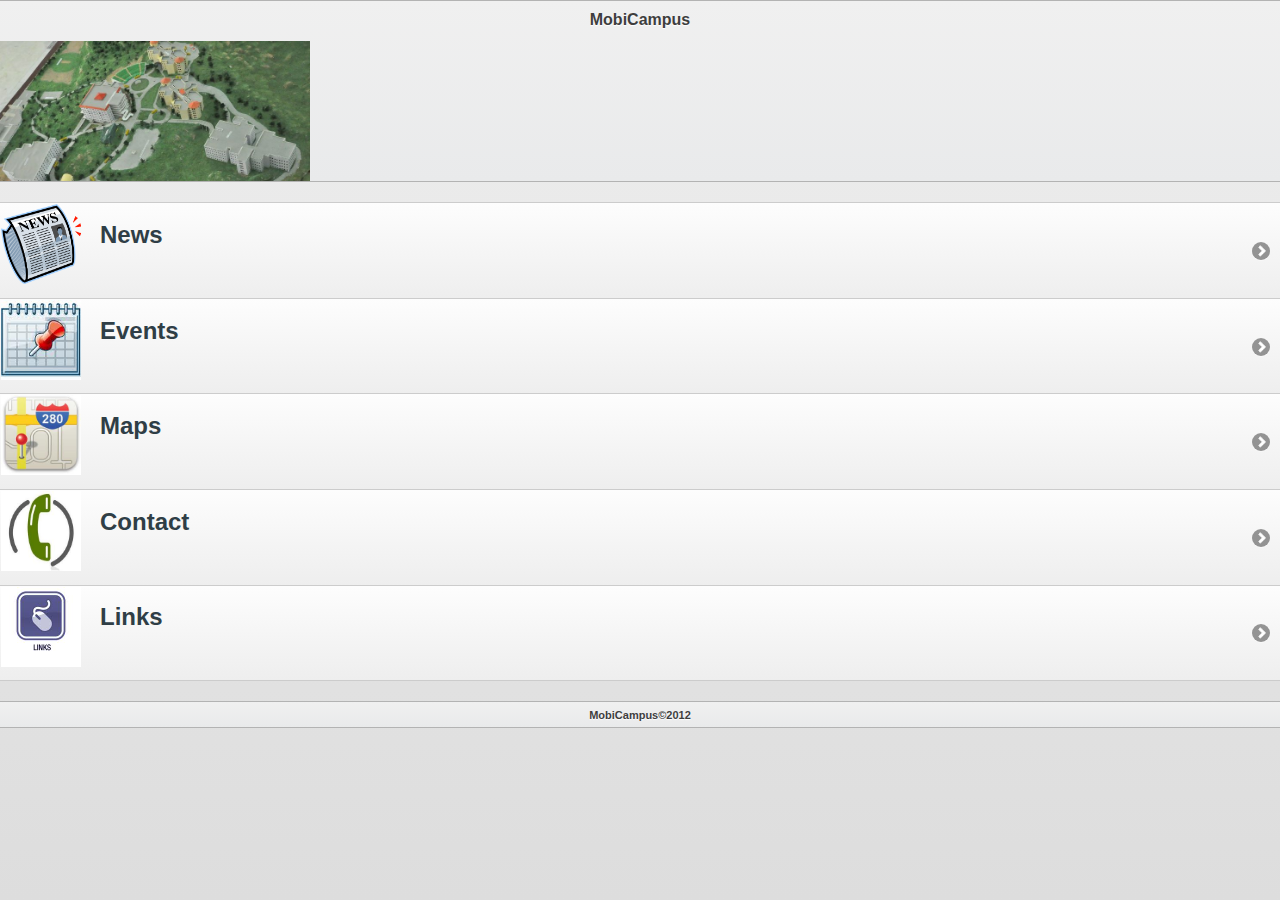
<file: index.html>
<!doctype html>
<html>
<head>
<meta charset="utf-8">
<title>MobiCampus</title>
<link href="jquery-mobile/jquery.mobile.theme-1.0.min.css" rel="stylesheet" type="text/css">
<link href="jquery-mobile/jquery.mobile.structure-1.0.min.css" rel="stylesheet" type="text/css">
<link href="styles/custom.css" rel="stylesheet" type="text/css">
<script src="jquery-mobile/jquery-1.6.4.min.js" type="text/javascript"></script>
<script src="jquery-mobile/jquery.mobile-1.0.min.js" type="text/javascript"></script>
<script src="cordova.js" type="text/javascript"></script>
<script type="text/javascript">
			 $("#page").live('pagebeforeshow', function (e, ui) {          
            setTimeout($.mobile.showPageLoadingMsg, 5);                      
});
 $("#page").live('pageshow', function (e, ui) {          
            setTimeout($.mobile.hidePageLoadingMsg, 5);                      
});
		 $("#links").live('pagebeforeshow', function (e, ui) {          
            setTimeout($.mobile.showPageLoadingMsg, 8);                      
});
 $("#links").live('pageshow', function (e, ui) {          
            setTimeout($.mobile.hidePageLoadingMsg, 5);                      
});
  $(".a").live("click",function(){
            $.mobile.showPageLoadingMsg();
            setTimeout(function(){$.mobile.hidePageLoadingMsg()},2000);
        });
		
	
			</script>
</head>
<body>
<div data-role="page" id="page" data-theme="c" data-content-theme="c">
	<div data-role="header" data-theme="c" data-content-theme="c">
	  <h2 align="justify">
	  <strong>MobiCampus</strong></h2>
    <img src="images/GRIETArialView.jpg" height="140" width="310" alt="GRIET mobile" longdesc="http://www.griet.ac.in" style="float:left;display:inline" > </div>
    <div class="ui-grid-d">	
    <h2 id="logo">
    
		<div align="justify">
		  <ul class="ui-grid-b" data-role="listview" data-theme="c">
		    <li><a href="news.html" rel="external" class="a"><img src="images/news_logo.png" width="311" height="274" alt="News">News</a></li>
		    <li><a href="events.html" rel="external" class="a"><img src="images/events.jpg" width="135" height="135" alt="events">Events</a></li>
		    <li ><a href="geo.html" rel="external" class="a"><img src="images/maps.jpg" width="204" height="204" alt="maps">Maps</a></li>
		    <li><a href="contact.html" rel="external" class="a"><img src="images/contact.jpg" width="238" height="212" alt="contacts">Contact</a></li>
		    <li><a href="#links"><img src="images/links.jpg" width="160" height="160" alt="links" id="a">Links</a></li>
	      </ul>		
	  </div>
    </div>
    <div data-role="footer" data-theme="c" data-content-theme="c">
	  <h4 align="justify">MobiCampus&copy;2012</h4>
	</div>
</div>

<div data-role="page" id="links">
	<div data-role="header">
    <a href="index.html" data-icon="back">back</a>
		<h1>Links</h1>
	</div>
	<div data-role="content">	
		    <div class="ui-grid-b">	
   <h2 id="logo">
		<ul class="ui-grid-b" data-role="listview" >
<li><a href="http://www.griet.ac.in/" rel="external">College main site</a></li>
<li><a href="http://gem.griet.ac.in/" rel="external">college e-magazine</a></li>
<li><a href="http://203.217.146.76/griet/" rel="external">college portal</a></li>
<li><a href="http://grietmobile.wordpress.com/" rel="external">GRIET mobile blog</a></li>

		</ul>		
	</div>
	</div>
   <div data-role="footer" data-theme="c" data-content-theme="c">
	  <h4 align="justify">MobiCampus&copy;2012</h4>
	</div>
</div>
</body>
</html>
</file>
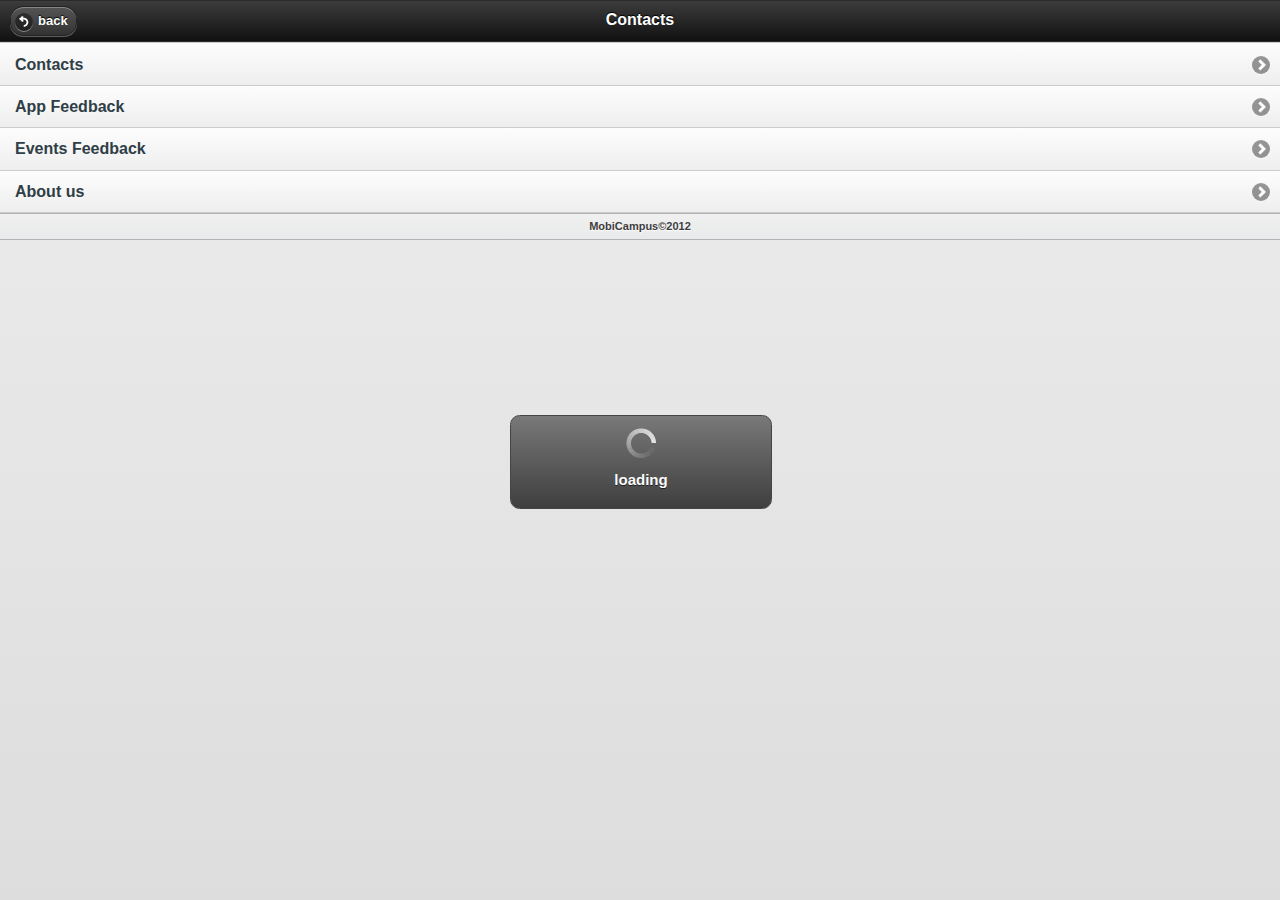
<file: contact.html>
<!DOCTYPE html> 
<html>
<head>
<meta charset="UTF-8">
<title>FEEDBACK AND HELP</title>
<link href="jquery-mobile/jquery.mobile.theme-1.0.min.css" rel="stylesheet" type="text/css">
<link href="jquery-mobile/jquery.mobile.structure-1.0.min.css" rel="stylesheet" type="text/css">
<link href="styles/custom.css" rel="stylesheet" type="text/css">
<script src="jquery-mobile/jquery-1.6.4.min.js" type="text/javascript"></script>
<script src="jquery-mobile/jquery.mobile-1.0.min.js" type="text/javascript"></script>
<script src="scripts/feed.js" type="text/javascript"></script>
<script type="text/javascript">
				 $("#page").live('pagebeforeshow', function (e, ui) {          
            setTimeout($.mobile.showPageLoadingMsg, 8);                      
});
 $("#page").live('pageshow', function (e, ui) {          
            setTimeout($.mobile.hidePageLoadingMsg, 5);                      
});
						 $("#page2").live('pagebeforeshow', function (e, ui) {          
            setTimeout($.mobile.showPageLoadingMsg, 8);                      
});
 $("#page2").live('pageshow', function (e, ui) {          
            setTimeout($.mobile.hidePageLoadingMsg, 5);                      
});
$("#page3").live('pagebeforeshow', function (e, ui) {          
            setTimeout($.mobile.showPageLoadingMsg, 8);                      
});
 $("#page3").live('pageshow', function (e, ui) {          
            setTimeout($.mobile.hidePageLoadingMsg, 5);                      
});
		 $("#event").live('pagebeforeshow', function (e, ui) {          
            setTimeout($.mobile.showPageLoadingMsg, 8);                      
});
 $("#event").live('pageshow', function (e, ui) {          
            setTimeout($.mobile.hidePageLoadingMsg, 5);                      
});
$("#page4").live('pagebeforeshow', function (e, ui) {          
            setTimeout($.mobile.showPageLoadingMsg, 8);                      
});
 $("#page4").live('pageshow', function (e, ui) {          
            setTimeout($.mobile.hidePageLoadingMsg, 5);                      
});
	</script>
</head> 
<body> 

<div data-role="page" id="page"data-theme="c" data-content-theme="c" data-add-back-btn="true">
	<div data-role="header">
    <a href="index.html" data-icon="back">back</a>
		<h1>Contacts</h1>
	</div>
	<div data-role="content">	
		<ul data-role="listview" data-theme="c" data-content-theme="c">
			<li><a href="#page2">Contacts</a></li>
            <li><a href="#page3">App Feedback</a></li>
              <li><a href="event.html" rel="external" id="event" >Events Feedback</a></li>
			<li><a href="#page4">About us</a></li>
		</ul>		
	</div><div data-role="footer" data-theme="c" data-content-theme="c" data-content-theme="c">
	  <h4 align="justify">MobiCampus&copy;2012</h4>
	</div>
</div>

<div data-role="page" id="page2"data-theme="c" data-content-theme="c">
	<div data-role="header">
    <a href="contact.html" data-icon="back">back</a>
		<h1>Contacts
		  </h1>
	</div>
	<div data-role="content">	
	<table align="center" cellpadding="2">	<tr>

              <td width="403" height="111" colspan="2">
 <p><span><strong>Postal Address</strong></span><span><BR>
                                                      <BR>

Gokaraju Rangaraju Institute of   Engineering &amp; Technology<BR>
Bachupally, Nizampet Road, Kukatpally<BR>
HYDERABAD-500   090<BR>
Andhra Pradesh<BR>
India </span></p>               </td></tr>
<tr>  <td width="403" height="111" colspan="2">
 <p><span><strong>Telephones</strong></span><span><BR>
  <tr>  <td width="403" height="0" colspan="2" align="center">        +91-040- 65864440, 65864441 <BR></td></tr></span></p></td></tr>
  <tr>  <td width="403" height="111" colspan="2">
 <p><span><strong>Tele Fax Number: </strong></span><span><BR>
  <tr>  <td width="403" height="0" colspan="2" align="center"> 040-23040860        <BR></td></tr></span></p></td></tr>

          

          <tr>  <td width="403" height="111" colspan="2">
 <p><span><strong>Other Links</strong></span><span><BR></span></p></td></tr>
<tr><td colspan="2" align="center" ><A href="http://www.griet.ac.in/">Official website  GRIET</A> <BR></td></tr>
<tr><td colspan="2" align="center" ><A href="http://griet.myclassboard.com/GRIETDefault.aspx">GRIET myclassboard portal</A><BR></td></tr>
<tr><td colspan="2" align="center" ><A href="http://gemz.co.nr/">e-magazine(griet)</A><BR></td></tr>
<tr><td colspan="2" align="center" ><A href="http://203.217.146.76/griet/">internal website</A><BR></td></tr></table>

          
		
	</div><div data-role="footer" data-theme="c" data-content-theme="c" data-content-theme="c">
	  <h4 align="justify">MobiCampus&copy;2012</h4>
	</div>
</div>

<div data-role="page" id="page3"data-theme="c" data-content-theme="c">
	<div data-role="header">
        <a href="contact.html" data-icon="back">back</a>

		<h1 align="justify">App Feedback</h1>
	</div>
	<div data-role="content" id="feed">	<form action="#" method="post" enctype="multipart/form-data" name="feed" action="process.php">
      <div data-role="rollno">
	    <label for="uname">
	      <div align="justify">Enter your Name: </div>
	    </label>
	    <div align="justify">
	      <input type="text" name="uname" id="uname" value="" maxlength="25" width="25" size="25" max="25" />
        </div>
	  </div>
    
	  <div data-role="rollno">
	    <label for="rollno">
	      <div align="justify">Enter your registration no: </div>
	    </label>
	    <div align="justify">
	      <input type="text" name="rollno" id="rollno" value="" maxlength="10" width="10" size="10" max="10" />
        </div>
	  </div>
      <div align="justify">
        <table   cellspacing="2" >
      </div>
      <tr><td colspan="2" align="center"><p align="justify"><strong>Q1:how  is the look of the application ?</strong></p></td></tr>
      <tr><td  colspan="2">
        <div data-role="fieldcontain">
          <label for="q1">
            <div align="justify">Rating:</div>
          </label>
          <div align="justify"><input type="range" name="q1" id="q1" value="0" min="0" max="10"  width="8"  </div>
        </div>
      <div align="justify">
        </div>
        </td></tr>
        
        
      </div>
      <tr><td colspan="2" align="center"><p align="justify"><strong>Q2:how well the application was useful to you? ?</strong></p></td></tr>
      <tr><td colspan="2">
        <div data-role="fieldcontain">
          <label for="q2">
            <div align="justify">Rating:</div>
          </label>
          <div align="justify"><input type="range" name="q2" id="q2" value="0" min="0" max="10"  width="8"  </div>
        </div>
      <div align="justify">
        </div>
        </td></tr>
      </div>
	</form>
      
      <tr><td colspan="2" align="center"><p align="justify"><strong>Q3:how is the functioning of the application ?</strong></p></td></tr>
      <tr><td colspan="2">
        <div data-role="fieldcontain">
          <label for="q3">
            <div align="justify">Rating:</div>
          </label>
          <div align="justify"><input type="range" name="q3" id="q3" value="0" min="0" max="10"  width="8"  </div>
        </div>
        <div align="justify">
          </div>
        </div></td>
      </tr>
	 <tr><td colspan="2" align="center"><p align="justify"><strong>Q4:would you recommend this app to others?</strong></p></td></tr>
      <tr><td colspan="2">
      
      <div data-role="fieldcontain">
        
        <select name="q4" id="q4" data-role="slider">
          <option value="public">yes</option>
          <option value="private">no</option>
        </select>
      </div>
      
      </td></tr>	
  
             <tr><td colspan="2" align="center"><p align="justify"><strong>Comments:</strong></p></td></tr>
      <tr><td colspan="2">
         <div data-role="fieldcontain">
      
        <textarea cols="40" rows="8" name="Comment" id="Comment" style="background-color:#FFFFFF"></textarea>
      </div></td></tr>
       
      
        <tr><td>&nbsp;</td><td>  <div align="justify">
          <input name="submit" type="submit" value="submit" id="submit">
        </div></td>
        </tr>   
        <div align="justify">
          </table>   
          </div>
        </div><div data-role="footer" data-theme="c" data-content-theme="c" data-content-theme="c">
	  <h4 align="justify">MobiCampus&copy;2012</h4>
	</div>
</div>

   <div data-role="page" id="page4"data-theme="c" data-content-theme="c" style="transition:ease-in">
	<div data-role="header">
        <a href="contact.html" data-icon="back">back</a>

		<h1>About us</h1>
	</div>
	<div data-role="content">	
      <strong>Developed Under The Guidance Of:<br/>
        <br/></strong>
            <b>Dr Rajnikanth (HOD IT DEPT) <BR>
      <br/></b>
           <strong>by:</strong>
 		<ul type="square">
           
           <li>K Prashanth Reddy</li>
           <li>P Sushyanth Reddy</li>
           <li>K Aashrith Reddy</li>
           <li>R Bhargav Sai Krishna</li>
           </ul>
	</div><div data-role="footer" data-theme="c" data-content-theme="c" data-content-theme="c">
	  <h4 align="justify">MobiCampus&copy;2012</h4>
	</div>
</div>

</body>
</html>
</file>
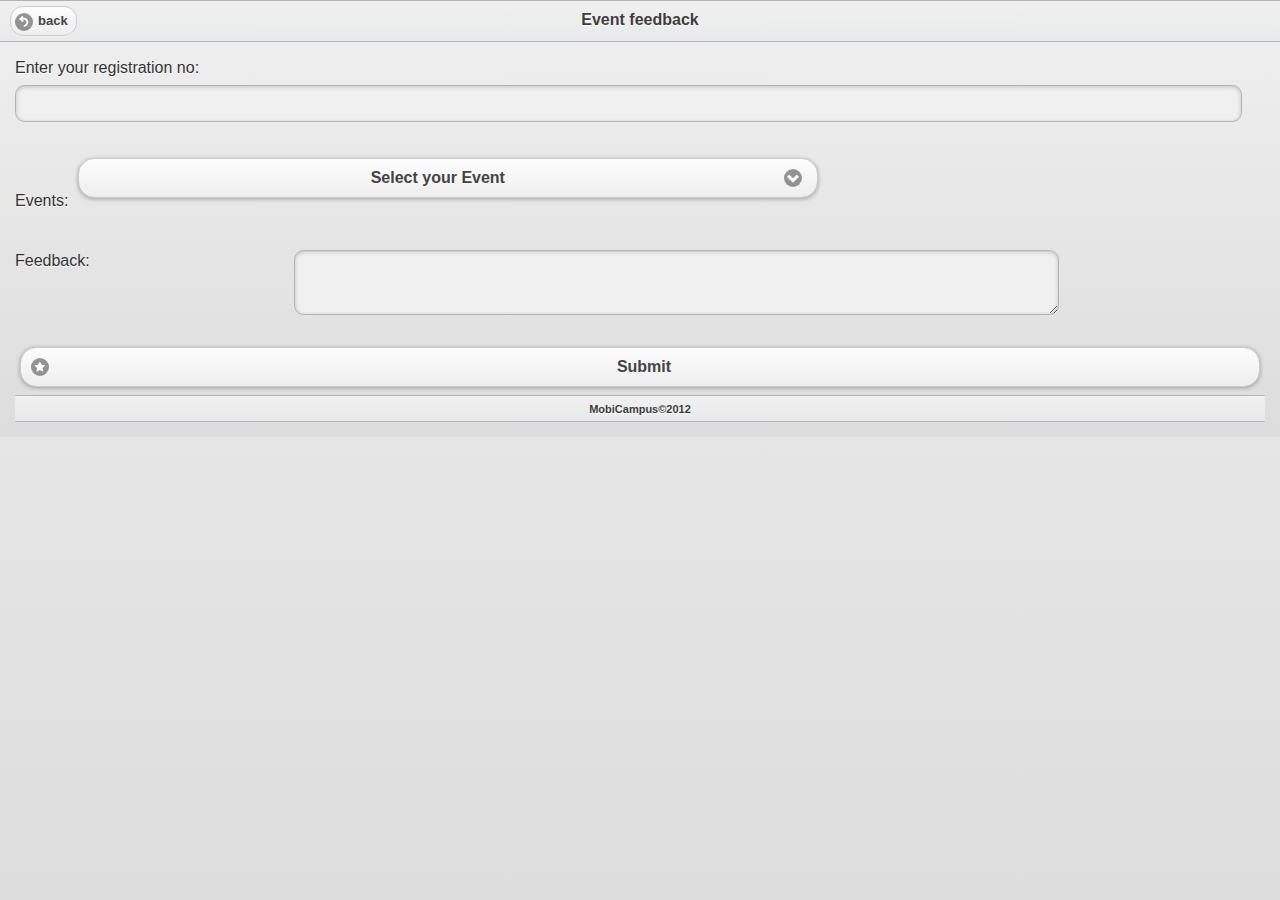
<file: event.html>
<!DOCTYPE html>
<html><head>
<meta charset="UTF-8">
<title>event feed back</title>
<link href="jquery-mobile/jquery.mobile.theme-1.0.min.css" rel="stylesheet" type="text/css">
<link href="jquery-mobile/jquery.mobile.structure-1.0.min.css" rel="stylesheet" type="text/css">
<link href="styles/custom.css" rel="stylesheet" type="text/css">
<script src="jquery-mobile/jquery-1.6.4.min.js" type="text/javascript"></script>
<script src="jquery-mobile/jquery.mobile-1.0.min.js" type="text/javascript"></script>
<script src="scripts/eventfeed.js" type="text/javascript"></script>

<script type="text/javascript">
					 $("#page").live('pagebeforeshow', function (e, ui) {          
            setTimeout($.mobile.showPageLoadingMsg, 8);                      
});
 $("#page").live('pageshow', function (e, ui) {          
            setTimeout($.mobile.hidePageLoadingMsg, 5);                      
})
	
</script>
</head>
<body>
<div data-role="page" id="page" data-theme="c" data-content-theme="c">
<div data-role="header" data-theme="c" data-backbtn="false">
  <a href="contact.html" data-icon="back">back</a>
  <h1> Event feedback </h1>
</div>
  <div data-role="content" data-theme="c" data-content-theme="c">
    <form  method="post" enctype="multipart/form-data" name="reportForm" action="#">
   	  <div data-role="rollno">
	    <label for="rollno">
	      <div align="justify">Enter your registration no: </div>
	    </label>
	    <div align="justify">
	      <input type="text" name="rollno" id="rollno" value="" maxlength="10" width="10" size="10" max="10" />
        </div>
	    <div data-role="fieldcontain">
	      <label for="Events" class="select">Events:</label>
	      <select name="selectmenu" id="eve">
	            <option value="">Select your Event</option>
           <option  value="ICMPC">ICMPC</option>
        <option value="Pulse">pulse</option>
        <option  value="Pragnya">pragnya</option>
        <option  value="Spices">Spices</option>
        <option  value="Ruedo">Ruedo</option>
        <option   value="Graduation day">Graduation day</option>
          </select>
      </div>
	    <div data-role="fieldcontain">
	      <label for="comment">Feedback:</label>
	      <textarea cols="40" rows="8" name="textarea" id="comment"></textarea>
      </div>
	    <input type="submit" value="Submit" id="submit" data-icon="star" />
    </form>
</div>

<div data-role="footer" data-theme="c" data-content-theme="c" >
	  <h4 align="justify">MobiCampus&copy;2012</h4>
	</div>


</div>
</body>
</html>
</file>
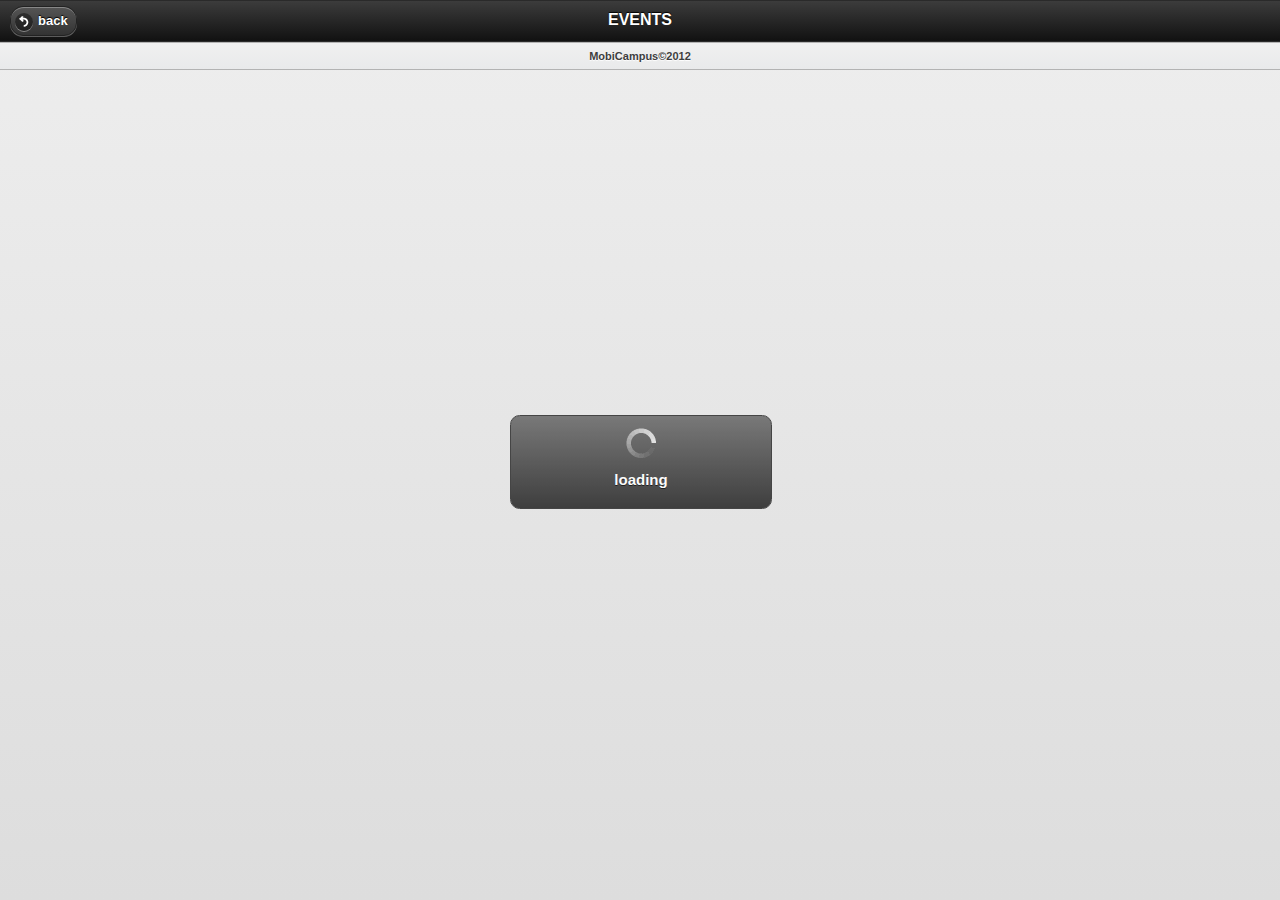
<file: events.html>
<!DOCTYPE HTML>
<html lang="en">
<head>
	<meta charset="UTF-8">
	<meta name="viewport" content="width=device-width, initial-scale=1.0, maximum-scale=1.0, user-scalable=no;" />
<link href="jquery-mobile/jquery.mobile.theme-1.0.min.css" rel="stylesheet" type="text/css">
<link href="jquery-mobile/jquery.mobile.structure-1.0.min.css" rel="stylesheet" type="text/css">
<link href="styles/custom.css" rel="stylesheet" type="text/css">
<script src="jquery-mobile/jquery-1.6.4.min.js" type="text/javascript"></script>
<script src="jquery-mobile/jquery.mobile-1.0.min.js" type="text/javascript"></script>
	<script src="scripts/script1.js" type="text/javascript"></script>
<script type="text/javascript">
				 $("#page").live('pagebeforeshow', function (e, ui) {          
            setTimeout($.mobile.showPageLoadingMsg, 8);                      
});
 $("#page").live('pageshow', function (e, ui) {          
            setTimeout($.mobile.hidePageLoadingMsg, 5);                      
});
	</script>
</head>
<body onload="onBodyLoad()">
<div data-role="page" id="page" data-theme="c" data-content-theme="c" data-add-back-btn="true">

	<div data-role="header">
    <a href="index.html" data-icon="back">back</a>
	  <h2 align="justify">
	  <strong>EVENTS</strong></h2>
    </div>
<div   id="output">
</div>
    <div data-role="footer" data-theme="c" data-content-theme="c" data-content-theme="c">
	  <h4 align="justify">MobiCampus&copy;2012</h4>
	</div>
</div>
</body>
</html>
</file>
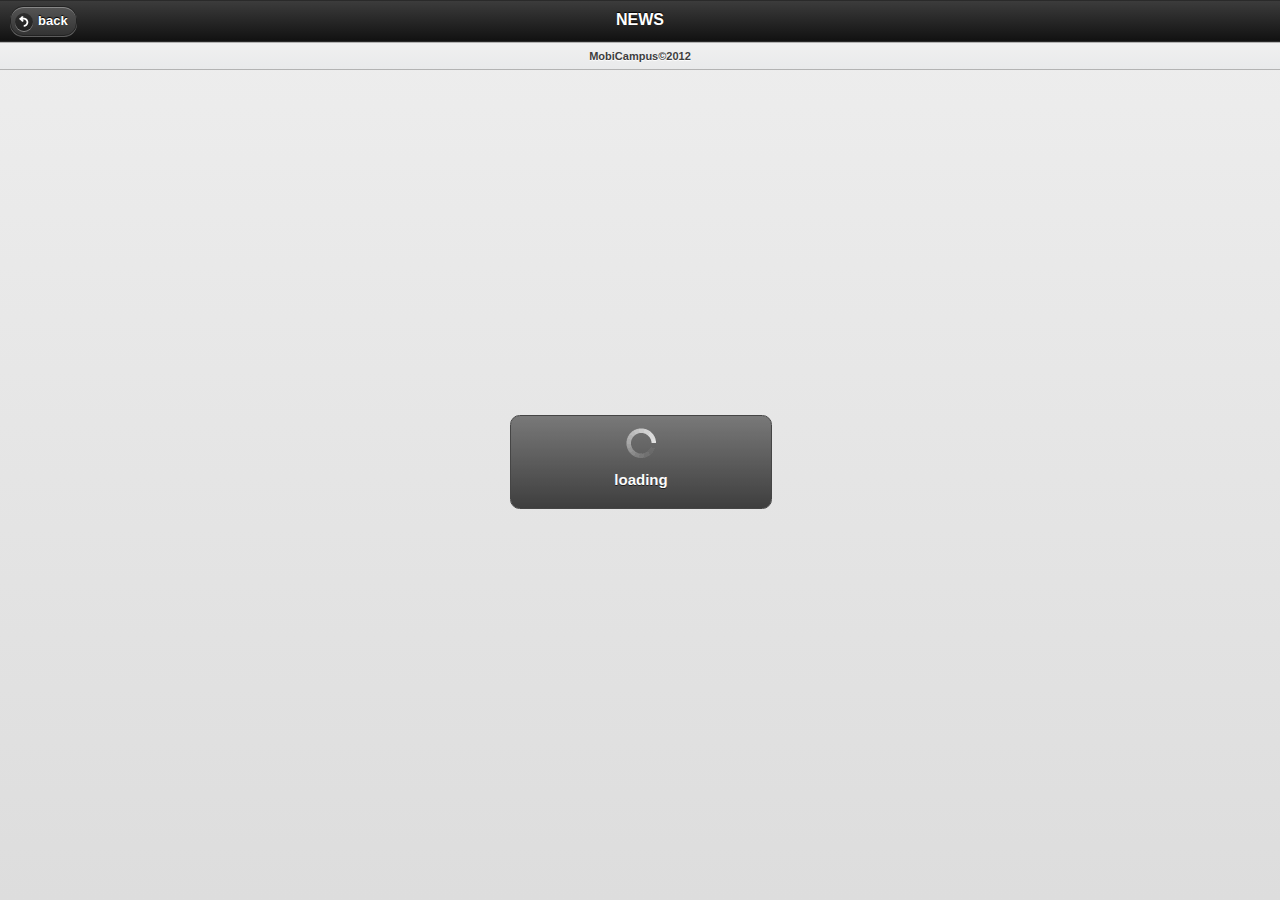
<file: news.html>
<!DOCTYPE HTML>
<html lang="en">
<head>
	<meta charset="UTF-8">
	<meta name="viewport" content="width=device-width, initial-scale=1.0, maximum-scale=1.0, user-scalable=no;" />
<link href="jquery-mobile/jquery.mobile.theme-1.0.min.css" rel="stylesheet" type="text/css">
<link href="jquery-mobile/jquery.mobile.structure-1.0.min.css" rel="stylesheet" type="text/css">
<script src="jquery-mobile/jquery-1.6.4.min.js" type="text/javascript"></script>
<script src="jquery-mobile/jquery.mobile-1.0.min.js" type="text/javascript"></script>
<link href="styles/custom.css" rel="stylesheet" type="text/css">
	<script src="scripts/script.js" type="text/javascript"></script>
	<script type="text/javascript">
				 $("#page").live('pagebeforeshow', function (e, ui) {          
            setTimeout($.mobile.showPageLoadingMsg, 8);                      
});
 $("#page").live('pageshow', function (e, ui) {          
            setTimeout($.mobile.hidePageLoadingMsg, 5);                      
});
		
	</script>
</head>
<body >
<div data-role="page" id="page" data-theme="c" data-content-theme="c">
	<div data-role="header">
    <a href="index.html" data-icon="back">back</a>
	  <h2 align="justify">
	  <strong> NEWS</strong></h2>
    </div>
<div  id="output" >
</div>
    <div data-role="footer" data-theme="c" data-content-theme="c" data-content-theme="c">
	  <h4 align="justify">MobiCampus&copy;2012</h4>
	</div>
</div>
</body>
</html>
</file>
<file: styles/custom.css>
@charset "UTF-8";
/* CSS Document */

.ui-field-contain {
	padding: .75em 0;	
}
.ui-footer h4.ui-title {
font-size: 11px;
	margin: .6em 0;
}
h3 {
	margin-bottom: 0px;
}
h3 + p {
	margin-top: 0;	
}
/*
.ui-btn-active {
	background-image:-moz-linear-gradient(top, #FADB4F, #F90);
	background-image:-webkit-gradient(linear, left top, left bottom, color-stop(0, #FADB4F), color-stop(1, #F90));
	-msfilter:"progid:DXImageTransform.Microsoft.gradient(startColorStr='#FF9900', EndColorStr='#FADB4F')";
}
*/
div .ui-grid-a ul li {
	padding-bottom: 6px;
	list-style-type:none;
}
div .ui-grid-a ul, div .ui-grid-b ul {
	padding-left: 0;
	padding-right: 15px;	
}
.ui-bar-b {
	border:1px solid #f7c942;
	background:#fadb4e;
	color:#333;
	text-shadow:0 1px 0 #fff;
	background-image:-moz-linear-gradient(top, #fceda7, #fadb4e);
	background-image:-webkit-gradient(linear, left top, left bottom, color-stop(0, #fceda7), color-stop(1, #fadb4e));
	-msfilter:"progid:DXImageTransform.Microsoft.gradient(startColorStr='#fceda7', EndColorStr='#fadb4e')"
}
.ui-btn-hover-b {
	border:1px solid #e79952;
	background:#fbe26f;
	font-weight:bold;
	color:#111;
	text-decoration:none;
	text-shadow:0 1px 1px #fff;
	background-image:-moz-linear-gradient(top, #fcf0b5, #fbe26f);
	background-image:-webkit-gradient(linear, left top, left bottom, color-stop(0, #fcf0b5), color-stop(1, #fbe26f));
	-msfilter:"progid:DXImageTransform.Microsoft.gradient(startColorStr='#fcf0b5', EndColorStr='#fbe26f')"
}
.ui-btn-up-b {
	border:1px solid #f7c942;
	background:#fadb4e;
	font-weight:bold;
	color:#333;
	cursor:pointer;
	text-shadow:0 1px 1px #fe3;
	text-decoration:none;
	text-shadow:0 1px 0 #fff;
	background-image:-moz-linear-gradient(top, #fceda7, #fadb4e);
	background-image:-webkit-gradient(linear, left top, left bottom, color-stop(0, #fceda7), color-stop(1, #fadb4e));
	-ms-filter:"progid:DXImageTransform.Microsoft.gradient(startColorStr='#fceda7', EndColorStr='#fadb4e')"
}


.item
{
	font-family:"Times New Roman", Times, serif;
	font-weight:bold;
	color:#32A3CD;
	text-align:center;
}
.description
{
	font-family:"Comic Sans MS", cursive;
	font-style:italic;
	text-align:center;
}
</file>
